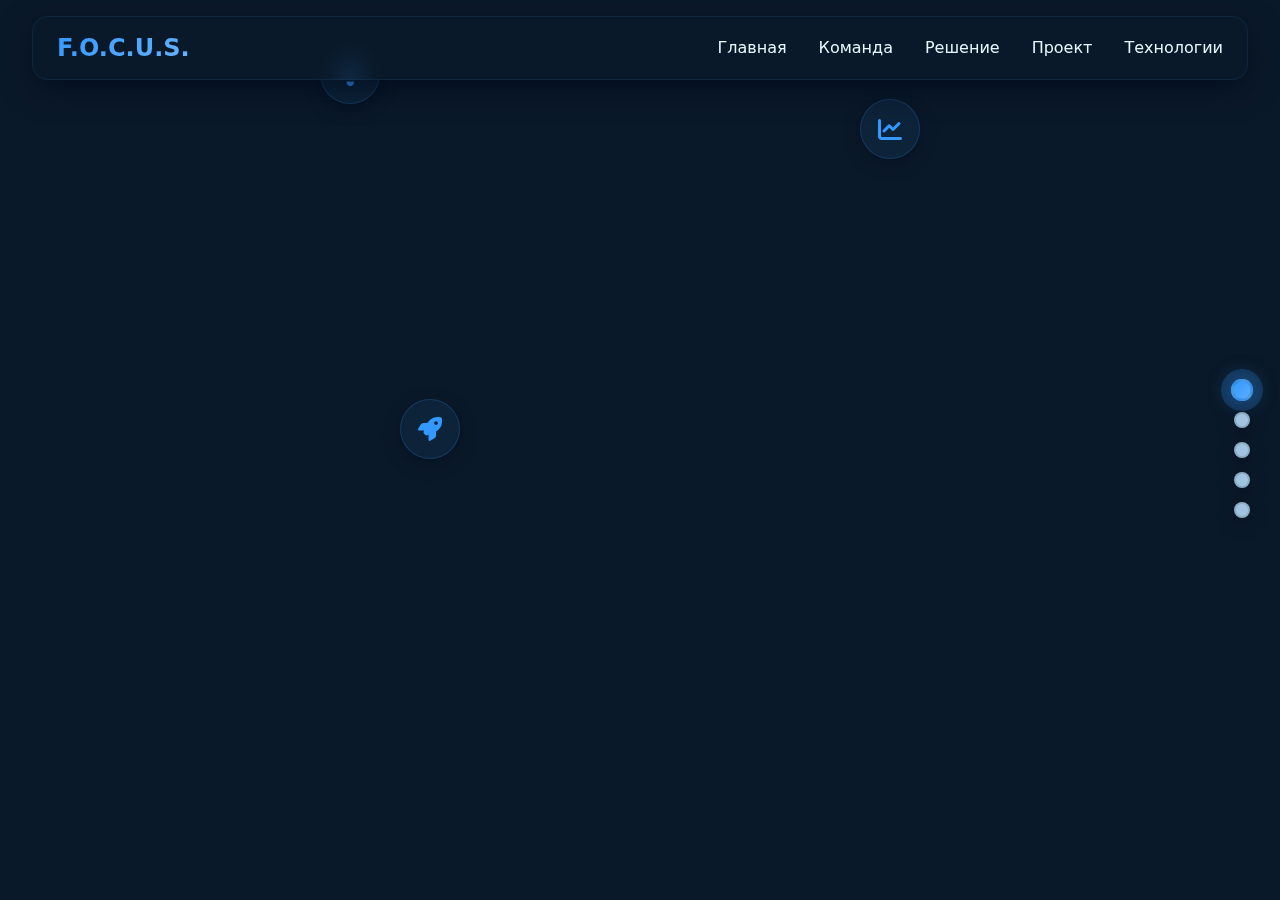
<file: focus/index.html>
<!doctype html>
<html lang="ru">

<head>
    <meta charset="utf-8" />
    <meta name="viewport" content="width=device-width,initial-scale=1" />
    <link rel="stylesheet" href="https://cdnjs.cloudflare.com/ajax/libs/font-awesome/6.4.0/css/all.min.css">
    <link rel="stylesheet" href="assets/css/style.css">
    <title>F.O.C.U.S.</title>
</head>

<body>

    <!-- TOP NAV -->
    <header class="site-header" role="banner">
        <nav class="top-nav" id="topNav" aria-label="Top navigation">
            <div class="logo">
                <span class="logo-text">F.O.C.U.S.</span>
            </div>
            <div class="nav-links">
                <a href="#section-hero" class="nav-link">Главная</a>
                <a href="#section-team" class="nav-link">Команда</a>
                <a href="#section-resolve" class="nav-link">Решение</a>
                <a href="#section-project" class="nav-link">Проект</a>
                <a href="#section-tech" class="nav-link">Технологии</a>
            </div>
        </nav>
    </header>

    <!-- SIDE DOTS NAV -->
    <nav class="side-dots" aria-label="Sections navigation" role="navigation">
        <button class="dot" data-target="section-hero" aria-label="Hero section"></button>
        <button class="dot" data-target="section-team" aria-label="Team section"></button>
        <button class="dot" data-target="section-resolve" aria-label="Resolve section"></button>
        <button class="dot" data-target="section-project" aria-label="Project section"></button>
        <button class="dot" data-target="section-tech" aria-label="Tech section"></button>
    </nav>

    <!-- MAIN SNAP CONTAINER -->
    <div class="snap-container" id="snap">

        <!-- HERO -->
        <section class="snap-section" id="section-hero" aria-label="hero">
            <div class="hero-section-inner">
                <div class="hero-top-half">
                    <div class="hero-image-container">
                        <img class="intro-img" src="assets/images/intro-salat.png" alt="intro">
                        <div class="floating-elements">
                            <div class="floating-element el-1"><i class="fas fa-lightbulb"></i></div>
                            <div class="floating-element el-2"><i class="fas fa-chart-line"></i></div>
                            <div class="floating-element el-3"><i class="fas fa-rocket"></i></div>
                        </div>
                    </div>
                </div>

                <div class="hero-bottom-half">
                    <div class="hero-bottom-content">
                        <h1 id="hero-title">Система для карьерных решений</h1>
                        <p id="hero-sub" class="lead">
                            Персональные шаги для ориентации в поле и карьере с помощью AI.
                        </p>

                        <div class="cta-row">
                            <button class="btn" id="btnPlan">
                                <span>Посмотреть реализацию</span>
                                <i class="fas fa-arrow-right"></i>
                            </button>
                            <button class="btn secondary" id="btnDemo">
                                <span>Демо</span>
                                <i class="fas fa-play"></i>
                            </button>
                        </div>

                        <div class="small-cards" aria-hidden="true">
                            <div class="small-card">
                                <div class="card-icon"><i class="fas fa-sticky-note"></i></div>
                                <strong>Контекст</strong>
                                <div class="card-desc">Заметки, файлы, источники.</div>
                            </div>
                            <div class="small-card">
                                <div class="card-icon"><i class="fas fa-robot"></i></div>
                                <strong>AI-подсказки</strong>
                                <div class="card-desc">Actionable steps.</div>
                            </div>
                            <div class="small-card">
                                <div class="card-icon"><i class="fas fa-bolt"></i></div>
                                <strong>Быстрый MVP</strong>
                                <div class="card-desc">Пилот 6–8 недель.</div>
                            </div>
                        </div>
                    </div>
                </div>
            </div>
        </section>

        <!-- TEAM -->
        <section class="snap-section" id="section-team" aria-label="team">
            <div class="section-inner">
                <div class="section-header">
                    <h2>Наша команда</h2>
                    <p class="lead">Профессионалы, объединенные общей целью</p>
                </div>

                <div class="team-horizontal" role="list" aria-label="team photos">
                    <div class="team-photo" role="listitem">
                        <div class="team-photo-inner">
                            <div class="team-img-container">
                                <img src="assets/images/team/behruz.jpg" alt="Мухаммаджонов Бехруз" />
                                <div class="team-overlay">
                                    <div class="social-links">
                                        <a href="#"><i class="fab fa-github"></i></a>
                                        <a href="#"><i class="fab fa-linkedin"></i></a>
                                        <a href="#"><i class="fab fa-twitter"></i></a>
                                    </div>
                                </div>
                            </div>
                            <div class="team-info">
                                <h3>Мухаммаджонов Бехруз</h3>
                                <p class="team-role">Team Lead, Backend Developer</p>
                                <p class="team-skills">Python, C++, JavaScript, Node.js, C#, .NET, ASP.NET, PostgreSQL, MS SQL Server</p>
                                <a href="https://beorht.github.io/my_portfolio/" target="_blank" rel="noopener noreferrer" class="team-portfolio">
                                    Портфолио <i class="fas fa-external-link-alt"></i>
                                </a>
                            </div>
                        </div>
                    </div>

                    <div class="team-photo" role="listitem">
                        <div class="team-photo-inner">
                            <div class="team-img-container">
                                <img src="assets/images/team/bilol.jpg" alt="Нормирзаев Билолиддин" />
                                <div class="team-overlay">
                                    <div class="social-links">
                                        <a href="#"><i class="fab fa-github"></i></a>
                                        <a href="#"><i class="fab fa-linkedin"></i></a>
                                        <a href="#"><i class="fab fa-twitter"></i></a>
                                    </div>
                                </div>
                            </div>
                            <div class="team-info">
                                <h3>Нормирзаев Билолиддин</h3>
                                <p class="team-role">FrontEnd Developer</p>
                                <p class="team-skills">Python, JavaScript, Html, CSS , PostgreSQL, Node.js</p>
                                <a href="https://github.com/B1l0l1dd1n" target="_blank" rel="noopener noreferrer" class="team-portfolio">
                                    Портфолио <i class="fas fa-external-link-alt"></i>
                                </a>
                            </div>
                        </div>
                    </div>

                    <div class="team-photo" role="listitem">
                        <div class="team-photo-inner">
                            <div class="team-img-container">
                                <img src="assets/images/team/farruh.png" alt="Мирмахмудов Фаррух" />
                                <div class="team-overlay">
                                    <div class="social-links">
                                        <a href="#"><i class="fab fa-github"></i></a>
                                        <a href="#"><i class="fab fa-linkedin"></i></a>
                                        <a href="#"><i class="fab fa-twitter"></i></a>
                                    </div>
                                </div>
                            </div>
                            <div class="team-info">
                                <h3>Мирмахмудов Фаррух</h3>
                                <p class="team-role">UI/UX Designer, Frontend Developer</p>
                                <p class="team-skills">Python, HTML/CSS, JavaScript, UI/UX Design, Graph Design, Linux Administration, MySQL</p>
                                <a href="https://github.com/exfiltrix" target="_blank" rel="noopener noreferrer" class="team-portfolio">
                                    Портфолио <i class="fas fa-external-link-alt"></i>
                                </a>
                            </div>
                        </div>
                    </div>

                    <div class="team-photo" role="listitem">
                        <div class="team-photo-inner">
                            <div class="team-img-container">
                                <img src="assets/images/team/emir.jpg" alt="Сайдазимов Эмир-Саид" />
                                <div class="team-overlay">
                                    <div class="social-links">
                                        <a href="#"><i class="fab fa-github"></i></a>
                                        <a href="#"><i class="fab fa-linkedin"></i></a>
                                        <a href="#"><i class="fab fa-twitter"></i></a>
                                    </div>
                                </div>
                            </div>
                            <div class="team-info">
                                <h3>Сайдазимов Эмир-Саид</h3>
                                <p class="team-role">Project Manager</p>
                                <p class="team-skills">3D-дизайн, графический дизайн, e-commerce (Shopify), информационная безопасность, Python, HTML/CSS, JavaScript, React, Angular, PostgreSQL, MySQL, Node.js</p>
                                <a href="https://github.com/DAKARCHIK" target="_blank" rel="noopener noreferrer" class="team-portfolio">
                                    Портфолио <i class="fas fa-external-link-alt"></i>
                                </a>
                            </div>
                        </div>
                    </div>

                    <div class="team-photo" role="listitem">
                        <div class="team-photo-inner">
                            <div class="team-img-container">
                                <img src="assets/images/team/akmal.jpg" alt="Иброхимов Акмалхон" />
                                <div class="team-overlay">
                                    <div class="social-links">
                                        <a href="#"><i class="fab fa-github"></i></a>
                                        <a href="#"><i class="fab fa-linkedin"></i></a>
                                        <a href="#"><i class="fab fa-twitter"></i></a>
                                    </div>
                                </div>
                            </div>
                            <div class="team-info">
                                <h3>Иброхимов Акмалхон</h3>
                                <p class="team-role">System Architect</p>
                                <p class="team-skills">Android (Kotlin, Java), Jetpack Compose, MVVM, Clean Architecture, Hilt (DI), Retrofit, Room, Paging3, Flow, LiveData, Coroutine, Firebase, Git, Python, SQL</p>
                                <a href="https://github.com/AkmalxonIbroximov" target="_blank" rel="noopener noreferrer" class="team-portfolio">
                                    Портфолио <i class="fas fa-external-link-alt"></i>
                                </a>
                            </div>
                        </div>
                    </div>
                </div>
            </div>
        </section>

        <!-- RESOLVE -->
        <section class="snap-section" id="section-resolve" aria-label="Resolve: Problem">
            <div class="resolve-full" role="region" aria-labelledby="resolve-title">
                <h2 id="resolve-title" class="sr-only">Проблема и решение</h2>

                <div class="resolve-switcher" id="resolveSwitcher" data-state="problem">
                    <!-- Problem panel -->
                    <div class="panel panel-problem" id="panelProblem" aria-hidden="false" tabindex="-1">
                        <div class="panel-inner">
                            <div class="panel-header">
                                <div class="panel-icon">
                                    <i class="fas fa-exclamation-triangle"></i>
                                </div>
                                <h3>Проблема</h3>
                            </div>
                            <p class="lead">Пользователь теряется в разбросанном контексте: заметки, файлы, цели — всё в разных местах. Нужен единый, персонализированный шаг за шагом.</p>
                            <ul class="problem-list">
                                <li class="lead"><i class="fas fa-times"></i> Разрозненные источники информации</li>
                                <li class="lead"><i class="fas fa-times"></i> Нет понятных последующих действий</li>
                                <li class="lead"><i class="fas fa-times"></i> Низкая персонализация рекомендаций</li>
                            </ul>
                        </div>
                    </div>

                    <!-- Solution panel -->
                    <div class="panel panel-solution" id="panelSolution" aria-hidden="true" tabindex="-1">
                        <div class="panel-inner">
                            <div class="panel-header">
                                <div class="panel-icon">
                                    <i class="fas fa-lightbulb"></i>
                                </div>
                                <h3>Решение</h3>
                            </div>
                            <p class="lead">F.O.C.U.S. агрегирует контекст, индексирует и с помощью RAG + embeddings генерирует четкие actionable steps.</p>
                            <ol class="solution-list">
                                <li><span class="step-number">1</span> Сбор контекста (Drive, Notion, Calendar)</li>
                                <li><span class="step-number">2</span> Индексация в vector DB (embeddings)</li>
                                <li><span class="step-number">3</span> RAG-пайплайн → персональные шаги</li>
                            </ol>

                            <div class="solution-action">
                                <button id="openSolutionModalBtn" class="big-action-btn" aria-haspopup="dialog" aria-controls="modalSolutionDetail">
                                    <span>Подробнее</span>
                                    <i class="fas fa-arrow-right"></i>
                                </button>
                            </div>
                        </div>
                    </div>
                </div>

                <!-- toggle control -->
                <div class="resolve-control">
                    <button id="resolveToggle" class="resolve-toggle" aria-pressed="false" aria-controls="resolveSwitcher" title="Показать решение">
                        <span class="toggle-text">Показать решение</span>
                        <i class="fas fa-arrow-right"></i>
                    </button>
                </div>
            </div>
        </section>

        <!-- PROJECT -->
        <section class="snap-section" id="section-project" aria-label="project">
            <div class="section-inner">
                <div class="project-visual">
                    <div class="project-preview">
                        <div class="browser-mockup">
                            <div class="browser-header">
                                <div class="browser-dots">
                                    <span></span>
                                    <span></span>
                                    <span></span>
                                </div>
                            </div>
                            <div class="browser-content">
                                <div class="app-interface">
                                    <div class="app-sidebar">
                                        <div class="sidebar-item active"><i class="fas fa-home"></i></div>
                                        <div class="sidebar-item"><i class="fas fa-chart-bar"></i></div>
                                        <div class="sidebar-item"><i class="fas fa-cog"></i></div>
                                    </div>
                                    <div class="app-main">
                                        <div class="app-header">Персональный план развития</div>
                                        <div class="app-content">
                                            <div class="task-item">
                                                <div class="task-checkbox"><i class="fas fa-check"></i></div>
                                                <div class="task-text">Анализ текущих навыков</div>
                                            </div>
                                            <div class="task-item">
                                                <div class="task-checkbox"><i class="fas fa-check"></i></div>
                                                <div class="task-text">Изучение рынка труда</div>
                                            </div>
                                            <div class="task-item active">
                                                <div class="task-checkbox"></div>
                                                <div class="task-text">Составление резюме</div>
                                            </div>
                                            <div class="task-item">
                                                <div class="task-checkbox"></div>
                                                <div class="task-text">Подготовка к собеседованию</div>
                                            </div>
                                        </div>
                                    </div>
                                </div>
                            </div>
                        </div>
                    </div>
                    <div class="floating-shapes">
                        <div class="shape shape-1"></div>
                        <div class="shape shape-2"></div>
                        <div class="shape shape-3"></div>
                    </div>
                </div>
                <div class="project-meta">
                    <h2>Отрывок проекта — Demo / MVP</h2>
                    <p class="lead">MVP: регистрация → подключение источников → анализ контекста → персональный план (5 шагов) → экспорт (Calendar/Slack/email).</p>
                    <p class="project-detail">Пример endpoint: POST /api/v1/analyze — возвращает шаги и план действий.</p>
                    <div class="project-stats">
                        <div class="stat">
                            <div class="stat-value">5</div>
                            <div class="stat-label">шагов к цели</div>
                        </div>
                        <div class="stat">
                            <div class="stat-value">8</div>
                            <div class="stat-label">недель разработки</div>
                        </div>
                        <div class="stat">
                            <div class="stat-value">3</div>
                            <div class="stat-label">источника данных</div>
                        </div>
                    </div>
                </div>
            </div>
        </section>

        <!-- TECH -->
        <section class="snap-section" id="section-tech" aria-label="tech">
            <div class="section-inner">
                <div class="tech-content">
                    <h2>Tech Stack & Реализация</h2>
                    <p class="lead">Современный технологический стек для создания масштабируемого и производительного решения</p>
                    
                    <div class="tech-grid">
                        <div class="tech-card">
                            <div class="tech-icon">
                                <i class="fab fa-react"></i>
                            </div>
                            <div class="tech-info">
                                <strong>Front-end</strong>
                                <div class="tech-desc">Next.js, React, TypeScript, Tailwind</div>
                            </div>
                        </div>
                        <div class="tech-card">
                            <div class="tech-icon">
                                <i class="fas fa-server"></i>
                            </div>
                            <div class="tech-info">
                                <strong>Back-end</strong>
                                <div class="tech-desc">Node.js, PostgreSQL, Redis, Docker</div>
                            </div>
                        </div>
                        <div class="tech-card">
                            <div class="tech-icon">
                                <i class="fas fa-brain"></i>
                            </div>
                            <div class="tech-info">
                                <strong>AI / ML</strong>
                                <div class="tech-desc">OpenAI, embeddings, Pinecone</div>
                            </div>
                        </div>
                        <div class="tech-card">
                            <div class="tech-icon">
                                <i class="fas fa-cloud"></i>
                            </div>
                            <div class="tech-info">
                                <strong>DevOps</strong>
                                <div class="tech-desc">Vercel, GitHub Actions, Monitoring</div>
                            </div>
                        </div>
                    </div>
                    
                    <div class="tech-footer">
                        <img class="footer-logo" src="assets/images/footer-salat.png" alt="footer">
                        <p class="tech-tagline">Современные технологии для вашего карьерного роста</p>
                    </div>
                </div>
            </div>
        </section>

    </div>

    <!-- Modal: Solution — Detailed -->
    <div id="modalSolutionDetail" class="modal" role="dialog" aria-modal="true" aria-hidden="true" aria-labelledby="modalSolutionDetail-title">
        <div class="modal-backdrop" data-close></div>
        <div class="modal-panel" role="document">
            <button class="modal-close" data-close aria-label="Закрыть">&times;</button>

            <h3 id="modalSolutionDetail-title">Решение — подробности и план</h3>

            <p class="lead">Здесь развёрнутая информация: архитектура, шаги внедрения, риски и оценка сроков.</p>

            <div class="modal-content">
                <div class="modal-section">
                    <h4>Архитектура</h4>
                    <p>Кратко: frontend (Next/React) + backend (Node.js) + vector DB (Pinecone) + OpenAI embeddings + RAG pipeline.</p>
                    <div class="architecture-diagram">
                        <div class="arch-step">
                            <div class="arch-icon"><i class="fas fa-database"></i></div>
                            <div class="arch-text">Сбор данных</div>
                        </div>
                        <div class="arch-arrow"><i class="fas fa-arrow-right"></i></div>
                        <div class="arch-step">
                            <div class="arch-icon"><i class="fas fa-cogs"></i></div>
                            <div class="arch-text">Обработка</div>
                        </div>
                        <div class="arch-arrow"><i class="fas fa-arrow-right"></i></div>
                        <div class="arch-step">
                            <div class="arch-icon"><i class="fas fa-brain"></i></div>
                            <div class="arch-text">AI анализ</div>
                        </div>
                        <div class="arch-arrow"><i class="fas fa-arrow-right"></i></div>
                        <div class="arch-step">
                            <div class="arch-icon"><i class="fas fa-chart-line"></i></div>
                            <div class="arch-text">Результаты</div>
                        </div>
                    </div>
                </div>

                <div class="modal-section">
                    <h4>Пошаговый план (пример)</h4>
                    <ol class="implementation-steps">
                        <li>
                            <div class="step-marker">1</div>
                            <div class="step-content">
                                <strong>Сбор источников и авторизация</strong>
                                <span>2 недели</span>
                            </div>
                        </li>
                        <li>
                            <div class="step-marker">2</div>
                            <div class="step-content">
                                <strong>Пайплайн индексации и embeddings</strong>
                                <span>1–2 недели</span>
                            </div>
                        </li>
                        <li>
                            <div class="step-marker">3</div>
                            <div class="step-content">
                                <strong>RAG-интеграция и тесты</strong>
                                <span>2–3 недели</span>
                            </div>
                        </li>
                        <li>
                            <div class="step-marker">4</div>
                            <div class="step-content">
                                <strong>MVP: UI/UX + экспорт в календарь</strong>
                                <span>2 недели</span>
                            </div>
                        </li>
                    </ol>
                </div>

                <div class="modal-section">
                    <h4>Команда и контакты</h4>
                    <p>Контакты команды и ссылки на репозитории можно добавить здесь.</p>
                    <div class="contact-links">
                        <a href="#" class="contact-link"><i class="fab fa-github"></i> GitHub</a>
                        <a href="#" class="contact-link"><i class="fab fa-figma"></i> Figma</a>
                        <a href="#" class="contact-link"><i class="fas fa-envelope"></i> Email</a>
                    </div>
                </div>
            </div>
        </div>
    </div>

    <script src="assets/js/app.js"></script>
</body>

</html>
</file>
<file: focus/assets/css/style.css>
:root {
    --bg: #0a1929;
    --bg-light: #132f4c;
    --accent: #3399ff;
    --accent2: #66b3ff;
    --accent-gradient: linear-gradient(135deg, var(--accent), var(--accent2));
    --glass: rgba(51, 153, 255, 0.08);
    --glass-light: rgba(51, 153, 255, 0.12);
    --muted: #a0c4e0;
    --card: #0d253f;
    --card-light: #1a3a5f;
    --radius: 16px;
    --radius-lg: 24px;
    --shadow: 0 10px 30px rgba(2, 12, 27, 0.7);
    --shadow-light: 0 5px 15px rgba(2, 12, 27, 0.5);
    --text: #e6f7ff;
    --text-muted: #8fb3d5;
    --success: #4caf50;
    --warning: #ff9800;
    --error: #f44336;
}

/* Reset */
* {
    box-sizing: border-box;
    margin: 0;
    padding: 0;
}

html,
body {
    height: 100%;
    background: var(--bg);
    color: var(--text);
    font-family: 'Inter', system-ui, Arial, sans-serif;
    overflow: hidden;
    line-height: 1.6;
}

a {
    color: inherit;
    text-decoration: none;
}

/* SNAP container */
.snap-container {
    height: 100vh;
    width: 100%;
    overflow-y: auto;
    scroll-snap-type: y mandatory;
    -webkit-overflow-scrolling: touch;
    scroll-behavior: smooth;
}

.snap-section {
    height: 100vh;
    width: 100%;
    padding: 80px 60px;
    display: flex;
    align-items: center;
    justify-content: center;
    scroll-snap-align: start;
    position: relative;
    overflow: hidden;
}

/* Background elements for sections */
.snap-section::before {
    content: '';
    position: absolute;
    width: 300px;
    height: 300px;
    border-radius: 50%;
    background: radial-gradient(circle, var(--glass-light) 0%, transparent 70%);
    z-index: -1;
}

#section-hero::before {
    top: -150px;
    right: -150px;
    width: 500px;
    height: 500px;
}

#section-team::before {
    bottom: -150px;
    left: -150px;
    width: 400px;
    height: 400px;
}

#section-resolve::before {
    top: 50%;
    left: -100px;
    transform: translateY(-50%);
}

#section-project::before {
    bottom: -100px;
    right: -100px;
    width: 300px;
    height: 300px;
}

#section-tech::before {
    top: -100px;
    left: 50%;
    transform: translateX(-50%);
}

/* Section inner content */
.section-inner {
    width: min(1280px, 94%);
    max-width: 1280px;
    display: flex;
    gap: 60px;
    align-items: center;
    justify-content: space-between;
}

.section-header {
    width: 100%;
    text-align: center;
    margin-bottom: 40px;
}

/* Typography */
h1 {
    font-size: 3.5rem;
    line-height: 1.1;
    margin-bottom: 1.5rem;
    background: linear-gradient(135deg, var(--text) 0%, var(--accent) 100%);
    -webkit-background-clip: text;
    -webkit-text-fill-color: transparent;
    font-weight: 800;
}

h2 {
    font-size: 2.5rem;
    margin-bottom: 1rem;
    color: var(--text);
    font-weight: 700;
}

h3 {
    font-size: 1.8rem;
    margin-bottom: 1rem;
    color: var(--text);
}

p.lead {
    font-size: 1.25rem;
    color: var(--text-muted);
    max-width: 700px;
    margin-bottom: 2rem;
}

/* TOP NAV */
.site-header {
    position: fixed;
    top: 0;
    left: 0;
    width: 100%;
    z-index: 1000;
    padding: 1rem 2rem;
}

.top-nav {
    display: flex;
    justify-content: space-between;
    align-items: center;
    max-width: 1280px;
    margin: 0 auto;
    padding: 0.75rem 1.5rem;
    background: rgba(10, 25, 41, 0.8);
    backdrop-filter: blur(10px);
    border-radius: var(--radius);
    border: 1px solid rgba(51, 153, 255, 0.1);
    box-shadow: var(--shadow);
}

.logo-text {
    font-size: 1.5rem;
    font-weight: 800;
    background: var(--accent-gradient);
    -webkit-background-clip: text;
    -webkit-text-fill-color: transparent;
}

.nav-links {
    display: flex;
    gap: 2rem;
}

.nav-link {
    position: relative;
    font-weight: 500;
    transition: color 0.3s ease;
}

.nav-link:hover {
    color: var(--accent);
}

.nav-link::after {
    content: '';
    position: absolute;
    bottom: -5px;
    left: 0;
    width: 0;
    height: 2px;
    background: var(--accent-gradient);
    transition: width 0.3s ease;
}

.nav-link:hover::after {
    width: 100%;
}

/* SIDE DOTS NAV */
.side-dots {
    position: fixed;
    right: 30px;
    top: 50%;
    transform: translateY(-50%);
    display: flex;
    flex-direction: column;
    gap: 14px;
    z-index: 9998;
    pointer-events: auto;
}

.side-dots .dot {
    width: 16px;
    height: 16px;
    border-radius: 50%;
    background: var(--muted);
    border: 2px solid rgba(0, 0, 0, 0.12);
    box-shadow: var(--shadow-light);
    cursor: pointer;
    transition: all 0.3s cubic-bezier(0.22, 0.9, 0.3, 1);
    padding: 0;
    display: inline-block;
    position: relative;
}

.side-dots .dot:hover {
    transform: scale(1.2);
    background: var(--accent);
}

.side-dots .dot.active {
    transform: scale(1.4);
    background: var(--accent-gradient);
    box-shadow: 0 0 15px rgba(51, 153, 255, 0.5);
}

.side-dots .dot::after {
    content: '';
    position: absolute;
    top: 50%;
    left: 50%;
    transform: translate(-50%, -50%);
    width: 0;
    height: 0;
    border-radius: 50%;
    background: rgba(51, 153, 255, 0.2);
    transition: all 0.3s ease;
}

.side-dots .dot.active::after {
    width: 30px;
    height: 30px;
}

@media (max-width: 900px) {
    .side-dots {
        display: none;
    }
}

/* HERO section */
.hero-section-inner {
    width: min(1280px, 94%);
    max-width: 1280px;
    height: 100%;
    display: flex;
    flex-direction: column;
    justify-content: space-between;
}

.hero-top-half {
    flex: 1;
    display: flex;
    align-items: center;
    justify-content: center;
    min-height: 50%;
}

.hero-image-container {
    position: relative;
    text-align: center;
}

.intro-img {
    width: 100%;
    max-width: 800px;
    display: block;
    opacity: 0;
    transform: translateY(50px);
    animation: slideUp 1s ease-out 0.3s forwards;
}

@keyframes slideUp {
    0% {
        opacity: 0;
        transform: translateY(50px);
    }
    100% {
        opacity: 1;
        transform: translateY(0);
    }
}

.floating-elements {
    position: absolute;
    top: 0;
    left: 0;
    width: 100%;
    height: 100%;
    pointer-events: none;
}

.floating-element {
    position: absolute;
    width: 60px;
    height: 60px;
    border-radius: 50%;
    display: flex;
    align-items: center;
    justify-content: center;
    background: var(--glass);
    backdrop-filter: blur(10px);
    border: 1px solid rgba(51, 153, 255, 0.2);
    color: var(--accent);
    font-size: 1.5rem;
    animation: float 6s ease-in-out infinite;
    box-shadow: var(--shadow-light);
}

.floating-element.el-1 {
    top: 10%;
    left: 10%;
    animation-delay: 0s;
}

.floating-element.el-2 {
    top: 20%;
    right: 15%;
    animation-delay: 2s;
}

.floating-element.el-3 {
    bottom: 15%;
    left: 20%;
    animation-delay: 4s;
}

@keyframes float {
    0%, 100% {
        transform: translateY(0) rotate(0deg);
    }
    50% {
        transform: translateY(-20px) rotate(10deg);
    }
}

.hero-bottom-half {
    min-height: 50%;
    display: flex;
    flex-direction: column;
    align-items: flex-start;
    justify-content: flex-start;
    opacity: 0;
    transform: translateX(-50px);
    animation: fadeInLeft 0.8s ease-out 0.5s forwards;
}

@keyframes fadeInLeft {
    0% {
        opacity: 0;
        transform: translateX(-50px);
    }
    100% {
        opacity: 1;
        transform: translateX(0);
    }
}

.hero-bottom-content {
    padding-top: 20px;
    width: 100%;
}

.cta-row {
    display: flex;
    gap: 1rem;
    margin: 2rem 0;
}

.btn {
    display: flex;
    align-items: center;
    gap: 0.5rem;
    background: var(--accent-gradient);
    color: white;
    padding: 1rem 2rem;
    border-radius: var(--radius);
    font-weight: 600;
    cursor: pointer;
    border: none;
    font-size: 1rem;
    box-shadow: var(--shadow);
    transition: all 0.3s ease;
    position: relative;
    overflow: hidden;
}

.btn::before {
    content: '';
    position: absolute;
    top: 0;
    left: -100%;
    width: 100%;
    height: 100%;
    background: linear-gradient(90deg, transparent, rgba(255, 255, 255, 0.2), transparent);
    transition: left 0.5s;
}

.btn:hover::before {
    left: 100%;
}

.btn:hover {
    transform: translateY(-3px);
    box-shadow: 0 15px 30px rgba(2, 12, 27, 0.8);
}

.btn.secondary {
    background: transparent;
    border: 1px solid rgba(51, 153, 255, 0.3);
    color: var(--muted);
}

.btn.secondary:hover {
    background: var(--glass);
    color: var(--accent);
}

.small-cards {
    display: flex;
    gap: 1.5rem;
    margin-top: 3rem;
    width: 100%;
    justify-content: space-between;
}

.small-card {
    flex: 1;
    background: var(--card);
    padding: 1.5rem;
    border-radius: var(--radius);
    border: 1px solid rgba(51, 153, 255, 0.1);
    transition: all 0.3s ease;
    text-align: center;
    min-width: 0;
}

.small-card:hover {
    transform: translateY(-5px);
    box-shadow: var(--shadow);
    border-color: rgba(51, 153, 255, 0.3);
}

.card-icon {
    font-size: 2rem;
    color: var(--accent);
    margin-bottom: 1rem;
}

.card-desc {
    color: var(--text-muted);
    margin-top: 0.5rem;
    font-size: 0.9rem;
}

/* TEAM section */
.team-horizontal {
    display: flex;
    justify-content: space-between;
    gap: 2rem;
    width: 100%;
    flex-wrap: wrap;
}

.team-photo {
    flex: 1 1 280px;
    display: flex;
    min-width: 250px;
}

.team-photo-inner {
    width: 100%;
    background: var(--card);
    border-radius: var(--radius);
    overflow: hidden;
    transition: all 0.3s ease;
    border: 1px solid rgba(51, 153, 255, 0.1);
}

.team-photo-inner:hover {
    transform: translateY(-10px);
    box-shadow: var(--shadow);
    border-color: rgba(51, 153, 255, 0.3);
}

.team-img-container {
    position: relative;
    overflow: hidden;
}

.team-img-container img {
    width: 100%;
    height: 250px;
    object-fit: cover;
    transition: transform 0.5s ease;
}

.team-photo-inner:hover .team-img-container img {
    transform: scale(1.05);
}

.team-overlay {
    position: absolute;
    top: 0;
    left: 0;
    width: 100%;
    height: 100%;
    background: rgba(10, 25, 41, 0.8);
    display: flex;
    align-items: center;
    justify-content: center;
    opacity: 0;
    transition: opacity 0.3s ease;
}

.team-photo-inner:hover .team-overlay {
    opacity: 1;
}

.social-links {
    display: flex;
    gap: 1rem;
}

.social-links a {
    width: 40px;
    height: 40px;
    border-radius: 50%;
    background: var(--glass);
    display: flex;
    align-items: center;
    justify-content: center;
    color: var(--text);
    transition: all 0.3s ease;
}

.social-links a:hover {
    background: var(--accent);
    transform: translateY(-3px);
}

.team-info {
    padding: 1.5rem;
}

.team-info h3 {
    font-size: 1.2rem;
    margin-bottom: 0.5rem;
    color: var(--text);
}

.team-role {
    color: var(--accent);
    font-weight: 600;
    margin-bottom: 0.5rem;
    font-size: 0.9rem;
}

.team-skills {
    color: var(--text-muted);
    font-size: 0.85rem;
    margin-bottom: 1rem;
    line-height: 1.4;
}

.team-portfolio {
    display: inline-flex;
    align-items: center;
    gap: 0.5rem;
    color: var(--accent);
    font-weight: 600;
    font-size: 0.9rem;
    transition: all 0.3s ease;
}

.team-portfolio:hover {
    gap: 0.7rem;
}

/* RESOLVE section */
.resolve-full {
    width: 100%;
    height: 100%;
    display: flex;
    align-items: center;
    justify-content: center;
    position: relative;
    padding: 40px 20px;
    box-sizing: border-box;
}

.sr-only {
    position: absolute;
    left: -9999px;
    top: auto;
    width: 1px;
    height: 1px;
    overflow: hidden;
}

.resolve-switcher {
    width: min(1100px, 94%);
    max-width: 1100px;
    height: 70vh;
    min-height: 400px;
    display: flex;
    position: relative;
    overflow: hidden;
    border-radius: var(--radius-lg);
    background: var(--card);
    box-shadow: var(--shadow);
    transition: transform 0.6s cubic-bezier(0.2, 0.9, 0.22, 1);
}

.resolve-switcher .panel {
    flex: 0 0 100%;
    height: 100%;
    display: flex;
    align-items: center;
    justify-content: center;
    padding: 3rem;
}

.panel-problem {
    background: var(--card);
}

.panel-solution {
    background: var(--card-light);
}

.panel-inner {
    width: 100%;
    max-width: 700px;
    color: var(--text);
}

.panel-header {
    display: flex;
    align-items: center;
    gap: 1rem;
    margin-bottom: 1.5rem;
}

.panel-icon {
    width: 60px;
    height: 60px;
    border-radius: 50%;
    display: flex;
    align-items: center;
    justify-content: center;
    background: var(--glass);
    color: var(--accent);
    font-size: 1.5rem;
}

.panel-inner h3 {
    margin: 0;
    font-size: 2rem;
}

.panel-inner p.lead {
    margin-bottom: 1.5rem;
}

.problem-list {
    list-style: none;
}

.problem-list li {
    display: flex;
    align-items: center;
    gap: 1rem;
    margin-bottom: 1rem;
    padding: 0.5rem 0;
}

.problem-list li i {
    color: var(--error);
}

.solution-list {
    list-style: none;
    counter-reset: solution-counter;
}

.solution-list li {
    counter-increment: solution-counter;
    display: flex;
    align-items: center;
    gap: 1rem;
    margin-bottom: 1.5rem;
    padding: 1rem;
    background: var(--glass);
    border-radius: var(--radius);
    transition: all 0.3s ease;
}

.solution-list li:hover {
    background: var(--glass-light);
    transform: translateX(10px);
}

.step-number {
    width: 40px;
    height: 40px;
    border-radius: 50%;
    display: flex;
    align-items: center;
    justify-content: center;
    background: var(--accent-gradient);
    color: white;
    font-weight: bold;
}

.solution-action {
    margin-top: 2rem;
}

.big-action-btn {
    display: flex;
    align-items: center;
    gap: 0.5rem;
    background: var(--accent-gradient);
    color: white;
    padding: 1rem 2rem;
    border-radius: var(--radius);
    font-weight: 600;
    cursor: pointer;
    border: none;
    font-size: 1rem;
    box-shadow: var(--shadow);
    transition: all 0.3s ease;
}

.big-action-btn:hover {
    transform: translateY(-3px);
    box-shadow: 0 15px 30px rgba(2, 12, 27, 0.8);
}

.resolve-control {
    position: absolute;
    right: 2rem;
    top: 50%;
    transform: translateY(-50%);
    z-index: 10;
}

.resolve-toggle {
    display: flex;
    align-items: center;
    gap: 0.5rem;
    padding: 1rem 1.5rem;
    border-radius: var(--radius);
    font-weight: 600;
    font-size: 1rem;
    border: none;
    cursor: pointer;
    background: var(--accent-gradient);
    color: white;
    box-shadow: var(--shadow);
    transition: all 0.3s ease;
}

.resolve-toggle:hover {
    transform: translateY(-3px);
    box-shadow: 0 15px 30px rgba(2, 12, 27, 0.8);
}

.resolve-switcher[data-state="problem"] {
    transform: translateX(0);
}

.resolve-switcher[data-state="solution"] {
    transform: translateX(-100%);
}

@media (max-width: 880px) {
    .resolve-switcher {
        flex-direction: column;
        height: auto;
        min-height: 520px;
    }

    .resolve-switcher .panel {
        flex: 0 0 100%;
        padding: 2rem;
    }

    .resolve-switcher[data-state="problem"] {
        transform: translateY(0);
    }

    .resolve-switcher[data-state="solution"] {
        transform: translateY(-100%);
    }

    .resolve-control {
        right: 50%;
        transform: translateX(50%);
        top: auto;
        bottom: 2rem;
    }
}

/* PROJECT section */
.project-visual {
    position: relative;
    width: 50%;
}

.project-preview {
    width: 100%;
    border-radius: var(--radius);
    overflow: hidden;
    box-shadow: var(--shadow);
}

.browser-mockup {
    background: var(--card);
    border-radius: var(--radius);
    overflow: hidden;
}

.browser-header {
    background: var(--bg-light);
    padding: 1rem;
    display: flex;
    align-items: center;
}

.browser-dots {
    display: flex;
    gap: 0.5rem;
}

.browser-dots span {
    width: 12px;
    height: 12px;
    border-radius: 50%;
}

.browser-dots span:nth-child(1) {
    background: var(--error);
}

.browser-dots span:nth-child(2) {
    background: var(--warning);
}

.browser-dots span:nth-child(3) {
    background: var(--success);
}

.browser-content {
    padding: 1.5rem;
    background: white;
    min-height: 300px;
}

.app-interface {
    display: flex;
    height: 100%;
}

.app-sidebar {
    width: 60px;
    background: var(--bg-light);
    border-radius: var(--radius);
    padding: 1rem 0.5rem;
    display: flex;
    flex-direction: column;
    gap: 1rem;
}

.sidebar-item {
    width: 40px;
    height: 40px;
    border-radius: var(--radius);
    display: flex;
    align-items: center;
    justify-content: center;
    color: var(--text-muted);
    transition: all 0.3s ease;
}

.sidebar-item.active,
.sidebar-item:hover {
    background: var(--accent);
    color: white;
}

.app-main {
    flex: 1;
    padding: 0 1.5rem;
}

.app-header {
    font-size: 1.2rem;
    font-weight: 600;
    margin-bottom: 1.5rem;
    color: var(--bg);
}

.app-content {
    display: flex;
    flex-direction: column;
    gap: 1rem;
}

.task-item {
    display: flex;
    align-items: center;
    gap: 1rem;
    padding: 0.75rem;
    border-radius: var(--radius);
    background: #f5f7fa;
    transition: all 0.3s ease;
}

.task-item.active {
    background: #e3f2fd;
    border-left: 4px solid var(--accent);
}

.task-checkbox {
    width: 24px;
    height: 24px;
    border-radius: 50%;
    border: 2px solid #ccc;
    display: flex;
    align-items: center;
    justify-content: center;
    color: white;
    font-size: 0.8rem;
    transition: all 0.3s ease;
}

.task-item.active .task-checkbox {
    background: var(--accent);
    border-color: var(--accent);
}

.task-text {
    color: var(--bg);
    font-weight: 500;
}

.floating-shapes {
    position: absolute;
    top: 0;
    left: 0;
    width: 100%;
    height: 100%;
    pointer-events: none;
    z-index: -1;
}

.shape {
    position: absolute;
    border-radius: 50%;
    background: var(--glass);
    animation: float 8s ease-in-out infinite;
}

.shape-1 {
    width: 80px;
    height: 80px;
    top: -20px;
    right: -20px;
    animation-delay: 0s;
}

.shape-2 {
    width: 120px;
    height: 120px;
    bottom: -40px;
    left: -40px;
    animation-delay: 2s;
}

.shape-3 {
    width: 60px;
    height: 60px;
    top: 50%;
    right: 10%;
    animation-delay: 4s;
}

.project-meta {
    flex: 1;
    padding-left: 3rem;
}

.project-detail {
    color: var(--text-muted);
    margin-bottom: 2rem;
}

.project-stats {
    display: flex;
    gap: 2rem;
    margin-top: 2rem;
}

.stat {
    text-align: center;
}

.stat-value {
    font-size: 2.5rem;
    font-weight: 700;
    color: var(--accent);
    line-height: 1;
}

.stat-label {
    font-size: 0.9rem;
    color: var(--text-muted);
    margin-top: 0.5rem;
}

/* TECH section */
.tech-content {
    width: 100%;
}

.tech-grid {
    display: grid;
    grid-template-columns: repeat(2, 1fr);
    gap: 2rem;
    width: 100%;
    margin: 3rem 0;
}

.tech-card {
    background: var(--card);
    padding: 2rem;
    border-radius: var(--radius);
    border: 1px solid rgba(51, 153, 255, 0.1);
    display: flex;
    align-items: center;
    gap: 1.5rem;
    transition: all 0.3s ease;
}

.tech-card:hover {
    transform: translateY(-5px);
    box-shadow: var(--shadow);
    border-color: rgba(51, 153, 255, 0.3);
}

.tech-icon {
    width: 70px;
    height: 70px;
    border-radius: 50%;
    display: flex;
    align-items: center;
    justify-content: center;
    background: var(--glass);
    color: var(--accent);
    font-size: 2rem;
    flex-shrink: 0;
}

.tech-info strong {
    display: block;
    font-size: 1.2rem;
    margin-bottom: 0.5rem;
    color: var(--text);
}

.tech-desc {
    color: var(--text-muted);
}

.tech-footer {
    display: flex;
    align-items: center;
    gap: 2rem;
    margin-top: 3rem;
    padding-top: 2rem;
    border-top: 1px solid rgba(51, 153, 255, 0.1);
}

.footer-logo {
    width: 100px;
}

.tech-tagline {
    color: var(--text-muted);
    font-style: italic;
}

/* Modals */
.modal {
    position: fixed;
    inset: 0;
    display: none;
    align-items: center;
    justify-content: center;
    z-index: 2000;
    pointer-events: none;
}

.modal[aria-hidden="false"] {
    display: flex;
    pointer-events: auto;
    animation: modalFadeIn 0.3s ease;
}

@keyframes modalFadeIn {
    0% {
        opacity: 0;
    }
    100% {
        opacity: 1;
    }
}

.modal-backdrop {
    position: absolute;
    inset: 0;
    background: rgba(2, 6, 12, 0.8);
    backdrop-filter: blur(5px);
}

.modal-panel {
    position: relative;
    max-width: 900px;
    width: min(94%, 900px);
    max-height: 90vh;
    overflow: auto;
    background: var(--card);
    border-radius: var(--radius-lg);
    padding: 2.5rem;
    box-shadow: var(--shadow);
    color: var(--text);
    z-index: 2;
    animation: modalSlideIn 0.4s cubic-bezier(0.22, 0.9, 0.3, 1);
}

@keyframes modalSlideIn {
    0% {
        opacity: 0;
        transform: scale(0.9) translateY(20px);
    }
    100% {
        opacity: 1;
        transform: scale(1) translateY(0);
    }
}

.modal-close {
    position: absolute;
    top: 1rem;
    right: 1.5rem;
    background: transparent;
    border: none;
    font-size: 2rem;
    color: var(--text-muted);
    cursor: pointer;
    transition: color 0.3s ease;
}

.modal-close:hover {
    color: var(--accent);
}

.modal-panel h3 {
    margin-top: 0;
    color: var(--accent);
    font-size: 2rem;
}

.modal-content {
    margin-top: 1.5rem;
}

.modal-section {
    margin-bottom: 2rem;
}

.modal-section h4 {
    color: var(--text);
    margin-bottom: 1rem;
    font-size: 1.3rem;
}

.modal-section p {
    color: var(--text-muted);
    line-height: 1.6;
}

.architecture-diagram {
    display: flex;
    align-items: center;
    justify-content: center;
    gap: 1rem;
    margin: 1.5rem 0;
    flex-wrap: wrap;
}

.arch-step {
    display: flex;
    flex-direction: column;
    align-items: center;
    gap: 0.5rem;
}

.arch-icon {
    width: 60px;
    height: 60px;
    border-radius: 50%;
    display: flex;
    align-items: center;
    justify-content: center;
    background: var(--glass);
    color: var(--accent);
    font-size: 1.5rem;
}

.arch-text {
    font-size: 0.9rem;
    color: var(--text-muted);
}

.arch-arrow {
    color: var(--accent);
}

.implementation-steps {
    list-style: none;
}

.implementation-steps li {
    display: flex;
    align-items: center;
    gap: 1rem;
    margin-bottom: 1.5rem;
    padding: 1.5rem;
    background: var(--glass);
    border-radius: var(--radius);
    transition: all 0.3s ease;
}

.implementation-steps li:hover {
    background: var(--glass-light);
    transform: translateX(10px);
}

.step-marker {
    width: 40px;
    height: 40px;
    border-radius: 50%;
    display: flex;
    align-items: center;
    justify-content: center;
    background: var(--accent-gradient);
    color: white;
    font-weight: bold;
    flex-shrink: 0;
}

.step-content {
    flex: 1;
    display: flex;
    justify-content: space-between;
    align-items: center;
}

.step-content strong {
    color: var(--text);
}

.step-content span {
    color: var(--text-muted);
    font-size: 0.9rem;
}

.contact-links {
    display: flex;
    gap: 1rem;
    margin-top: 1rem;
}

.contact-link {
    display: flex;
    align-items: center;
    gap: 0.5rem;
    padding: 0.75rem 1.5rem;
    background: var(--glass);
    border-radius: var(--radius);
    color: var(--text);
    transition: all 0.3s ease;
}

.contact-link:hover {
    background: var(--accent);
    color: white;
    transform: translateY(-3px);
}

/* Responsive design */
@media (max-width: 1100px) {
    .section-inner {
        flex-direction: column;
        align-items: center;
        gap: 3rem;
    }

    .project-visual {
        width: 100%;
    }

    .project-meta {
        padding-left: 0;
        width: 100%;
    }

    .tech-grid {
        grid-template-columns: 1fr;
    }

    .hero-section-inner {
        padding: 0;
    }

    .hero-top-half,
    .hero-bottom-half {
        min-height: auto;
        padding-bottom: 2rem;
    }

    .small-cards {
        flex-direction: column;
    }

    .team-photo {
        height: auto;
    }

    .panel-inner {
        max-width: 100%;
    }

    .tech-footer {
        flex-direction: column;
        text-align: center;
    }
}

@media (max-width: 768px) {
    .snap-section {
        padding: 60px 20px;
    }

    h1 {
        font-size: 2.5rem;
    }

    h2 {
        font-size: 2rem;
    }

    .top-nav {
        flex-direction: column;
        gap: 1rem;
        padding: 1rem;
    }

    .nav-links {
        flex-wrap: wrap;
        justify-content: center;
    }

    .cta-row {
        flex-direction: column;
    }

    .btn {
        justify-content: center;
    }

    .resolve-switcher .panel {
        padding: 1.5rem;
    }

    .architecture-diagram {
        flex-direction: column;
    }

    .arch-arrow {
        transform: rotate(90deg);
    }

    .step-content {
        flex-direction: column;
        align-items: flex-start;
        gap: 0.5rem;
    }
}
</file>
